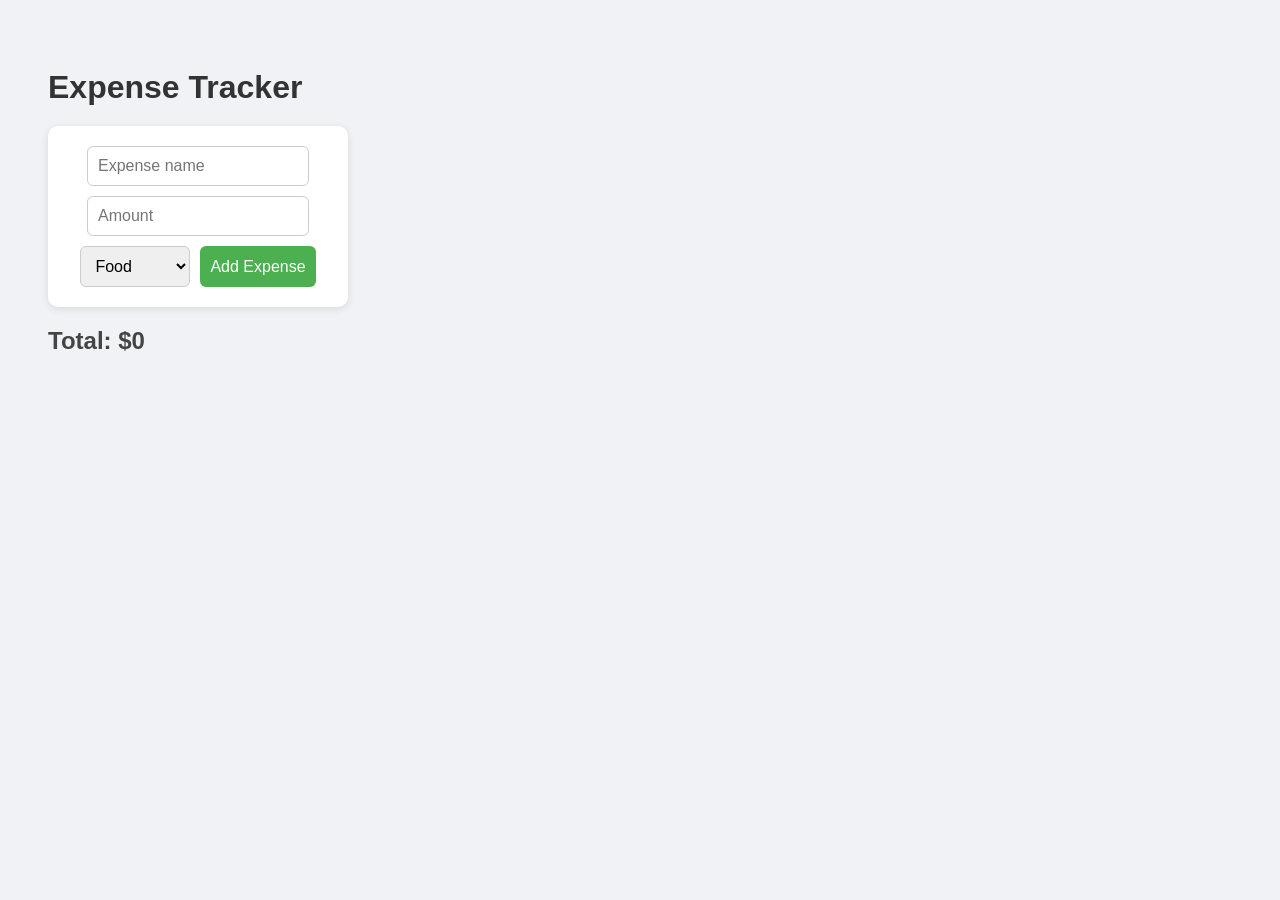
<file: index.html>
<!DOCTYPE html>
<html lang="en">

<head>
    <meta charset="UTF-8" />
    <title>Expense Tracker</title>
    <link rel="stylesheet" href="style.css" />
</head>

<body>

    <h1>Expense Tracker</h1>

    <div class="container">
        <div class="left-panel">
            <div class="controls">
                <input type="text" id="expenseName" placeholder="Expense name" />
                <input type="number" id="expenseAmount" placeholder="Amount" />

                <select id="expenseCategory">
                    <option value="Food">Food</option>
                    <option value="Transport">Transport</option>
                    <option value="Shopping">Shopping</option>
                    <option value="Bills">Bills</option>
                    <option value="Other">Other</option>
                </select>

                <button id="addExpense">Add Expense</button>
            </div>

            <h2>Total: $<span id="total">0</span></h2>
        </div>

        <div class="right-panel">
            <ul id="expenseList"></ul>
        </div>
    </div>

</body>

</html>
</file>
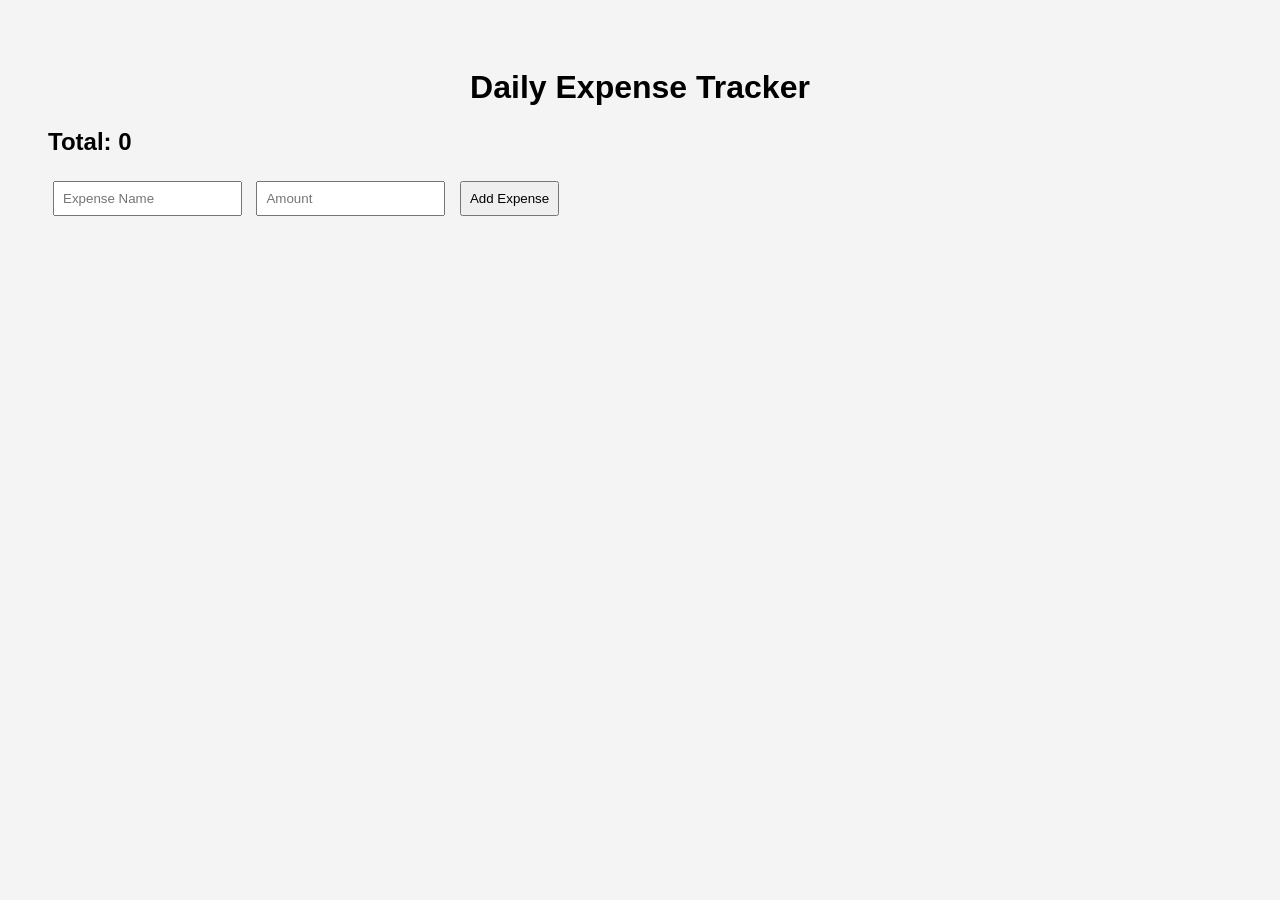
<file: my-first-app/index.html>
<!DOCTYPE html>
<html lang="en">

<head>
    <meta charset="UTF-8">
    <title>Expense Tracker</title>
    <link rel="stylesheet" href="style.css">
</head>

<body>

    <h1>Daily Expense Tracker</h1>
    <h2>Total: <span id="totalAmount">0</span></h2>

    <input type="text" id="expenseName" placeholder="Expense Name">
    <input type="number" id="expenseAmount" placeholder="Amount">

    <button>Add Expense</button>
    <ul id="expenseList"></ul>

    <script src="script.js"></script>
</body>

</html>
</file>
<file: style.css>
body {
    font-family: Arial, sans-serif;
    background-color: #f0f2f5;
    padding: 40px;

}

h1 {
    color: #333;
    margin-bottom: 20px;
}

.controls {
    background: white;
    padding: 20px;
    border-radius: 10px;
    box-shadow: 0 2px 8px rgba(0, 0, 0, 0.1);
    display: flex;
    gap: 10px;
    flex-wrap: wrap;
    justify-content: center;
}

input,
select,
button {
    padding: 10px;
    font-size: 16px;
    border-radius: 6px;
    border: 1px solid #ccc;
}

button {
    background-color: #4CAF50;
    color: white;
    border: none;
    cursor: pointer;
    transition: 0.3s;
}

button:hover {
    background-color: #45a049;
}

h2 {
    margin-top: 20px;
    color: #444;
}

ul {
    list-style: none;
    padding: 0;
    margin-top: 20px;
    width: 320px;
}

li {
    background: white;
    padding: 12px;
    margin-bottom: 10px;
    border-radius: 8px;
    box-shadow: 0 2px 5px rgba(0, 0, 0, 0.1);
    display: flex;
    justify-content: space-between;
    align-items: center;
}

li span {
    font-weight: bold;
}

.delete-btn {
    background-color: #f44336;
    color: white;
    border: none;
    padding: 5px 8px;
    border-radius: 5px;
    cursor: pointer;
}

.delete-btn:hover {
    background-color: #d32f2f;
}

.container {
    display: flex;
    gap: 40px;
    align-items: flex-start;
}

.left-panel {
    width: 300px;
}

.right-panel {
    flex: 1;
}
</file>
<file: my-first-app/style.css>
body {
    font-family: Arial, sans-serif;
    background-color: #f4f4f4;
    padding: 40px;
}

h1 {
    text-align: center;

}

input,
button {
    padding: 8px;
    margin: 5px;
}

ul {
    margin-top: 20px;
    padding: 0;
}

li {
    list-style: none;
    background: white;
    padding: 10px;
    margin-bottom: 8px;
    display: flex;
    justify-content: space-between;
    align-items: center;
}

li button {
    background: red;
    color: white;
    border: none;
    cursor: pointer;
}
</file>
